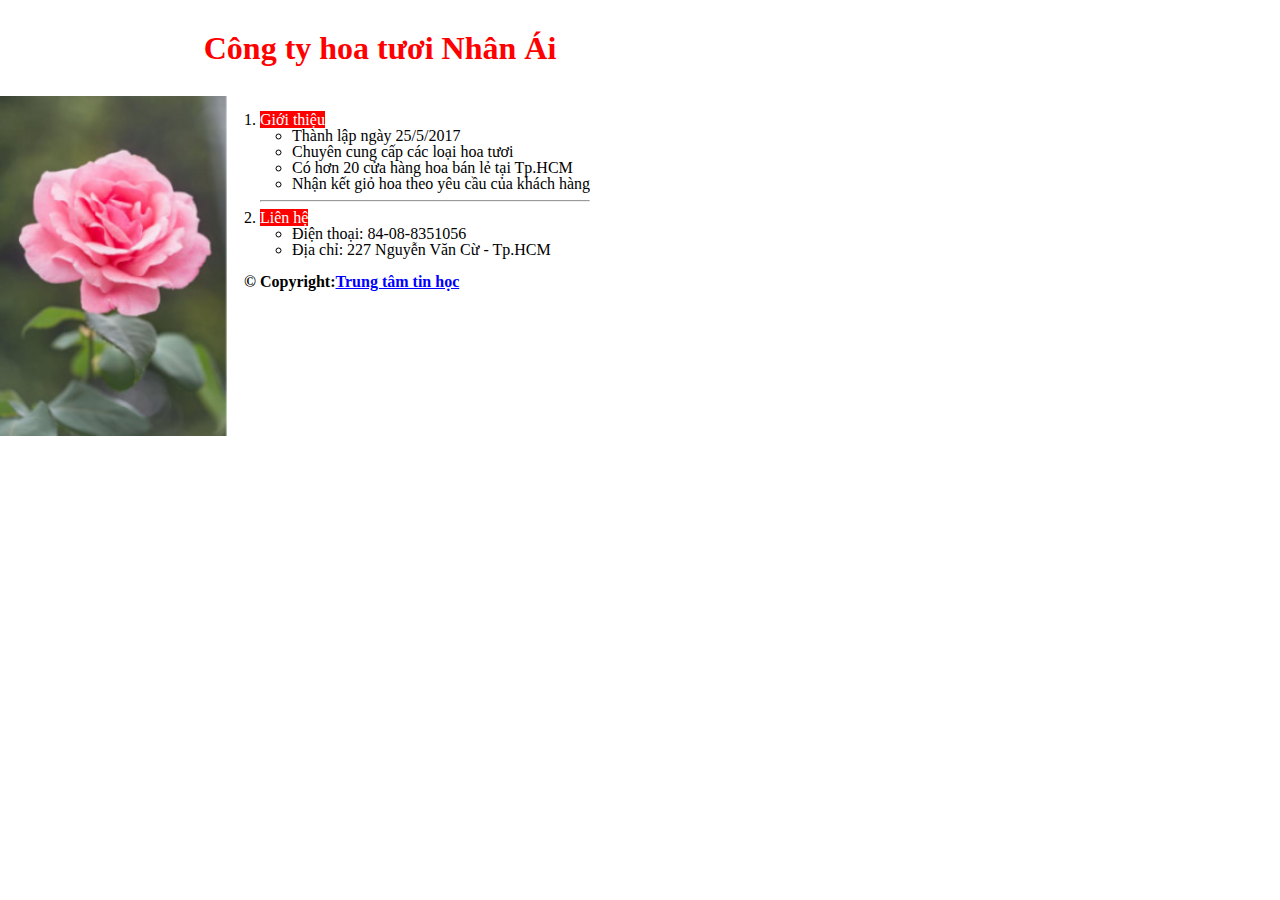
<file: baitap1/index.html>
<!DOCTYPE html>
<html lang="en">

<head>
    <meta charset="UTF-8">
    <meta http-equiv="X-UA-Compatible" content="IE=edge">
    <meta name="viewport" content="width=device-width, initial-scale=1.0">
    <link rel="stylesheet" href="style.css" />
    <link rel="stylesheet" href="reset.css" />
    <title>Công ty hoa tươi Nhân Ái</title>
    <link rel="preconnect" href="https://fonts.googleapis.com">
    <link rel="preconnect" href="https://fonts.gstatic.com" crossorigin>
    <link href="https://fonts.googleapis.com/css2?family=Dongle&display=swap" rel="stylesheet"> 
</head>

<body >
    <div class="main">
        <h2 class="title">Công ty hoa tươi Nhân Ái</h2>
        <div class="content flex">
            <div class="content__img">
                <img src="./flower.jpg" alt="Flower" />
            </div>
            <div class="list">
                <ol>
                    <li>
                    <span class="li__title">Giới thiệu</span>
                    <ul>
                        <li>Thành lập ngày 25/5/2017</li>
                        <li>Chuyên cung cấp các loại hoa tươi</li>
                        <li>Có hơn 20 cửa hàng hoa bán lẻ tại Tp.HCM </li>
                        <li>Nhận kết giỏ hoa theo yêu cầu của khách hàng</li>
                    </ul>
                    </li>
                    <hr/>
                    <li>
                        <span class="li__title">Liên hệ</span>
                    <ul>
                        <li>Điện thoại: 84-08-8351056</li>
                        <li>Địa chỉ: 227 Nguyễn Văn Cừ - Tp.HCM</li>
                       
                    </ul>
                </li>
                </ol>
                <strong class="txt-bold">© Copyright:</strong><a class="txt-bold blue" href="http://www.csc.hcmuns.edu.vn/">Trung tâm tin học</a>
            </div>
        </div>
    </div>
</body>
</html>
</file>
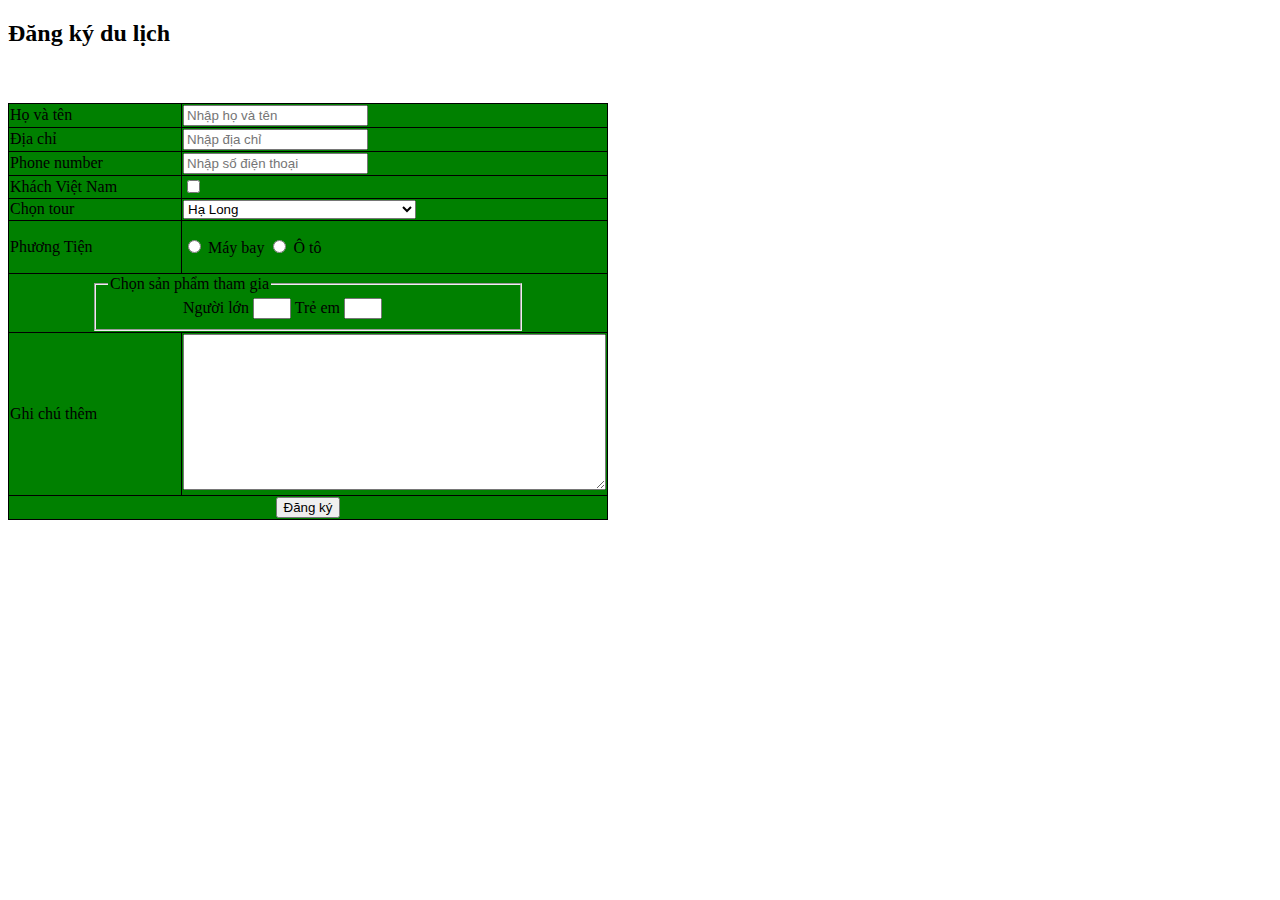
<file: baitap2/index.html>
<!DOCTYPE html>
<html lang="en">
<head>
    <meta charset="UTF-8">
    <meta http-equiv="X-UA-Compatible" content="IE=edge">
    <meta name="viewport" content="width=device-width, initial-scale=1.0">
    <link rel="stylesheet" href="style.css">
    <title>Đăng ký du lịch</title>
</head>
<body>
    <h2>Đăng ký du lịch</h2>
    <div class="form">
    <form action="" method="get">
      <table border="1" class="form-table">
        <tr>
          <td>
            <label for="name">Họ và tên</label>
          </td>
          <td>
            <input name ="name" type="text" id="name" placeholder="Nhập họ và tên">
          </td>
        </tr>
      
        <tr>
          <td>
            <label for="address">Địa chỉ</label>
          </td>
          <td>
            <input name ="address" type="text" id="address" placeholder="Nhập địa chỉ">
          </td>
        </tr>
      <br>
      <br>
      <tr>
        <td>
          <label for="number">Phone number</label>
        </td>
        <td>
          <input name ="number" type="number" id="number" placeholder="Nhập số điện thoại">
        </td>
      </tr>

      <tr>
        <td>
          <label for="customer_type">Khách Việt Nam</label>
        </td>
        <td>
          <input type="checkbox" name="customer_type" id="customer_type">
        </td>
      </tr>

      <tr>
        <td>
          <label for="tour">Chọn tour</label>
        </td>
        <td>
          <select name="tour" id="tour">
            <optgroup label="Miền Bắc">
              <option value="tour">Hạ Long</option>
              <option value="tour">Hà Nội</option>
            </optgroup>
            <optgroup label="Miền Trung">
              <option value="tour">Nha Trang - Đà Lạt</option>
              <option value="tour">Ban Mê Thuột - Gia Lai - Kontum</option>
            </optgroup>
          </select>
        </td>
      </tr>

      <tr>
        <td>
          <p>Phương Tiện</p>
        </td>
        <td>
          <input type="radio" id="plane" name="transport" value="plane">
          <label for="plane">Máy bay</label>
          <input type="radio" id="car" name="transport" value="car">
          <label for="car">Ô tô</label>
        </td>
      </tr>

      <tr>
        <td colspan="2">
          <fieldset style="width: 400px;" class="center">
            <legend>Chọn sản phẩm tham gia</legend>
            <div class="center select__products">
                <label for="human">Người lớn</label>
                <input type="number" name="human" id="human">
                <label for="children">Trẻ em</label>
                <input type="number" name="children">
            </div>
        </fieldset>
        </td>
      </tr>

      <tr>
        <td>
          <label for="desc">Ghi chú thêm</label>
        </td>
        <td>
          <textarea id="desc" name="desc" cols="50" rows="10">
          </textarea>
        </td>
      </tr>
      
      <tr>
        <td colspan="2" class="center">
          <div class="flex">
              <input type="submit" value="Đăng ký" name="btn" id="form-btn" class="btn center"
                  onclick="register()">
          </div>
      </td>
      <tr id="text">

      </tr>
    </table>
    </form>
  </div>
</body>

<script>
  function register() {
      const tr = document.getElementById("text")
      const td = document.createElement("td")
      td.setAttribute("colspan", "2")
      tr.appendChild(td)
      const p = document.createElement("p")
      p.setAttribute("class", "registed")
      p.textContent += "Bạn đã đăng ký thành công!!!"
      td.appendChild(p)
  }
</script>
</html>
</file>
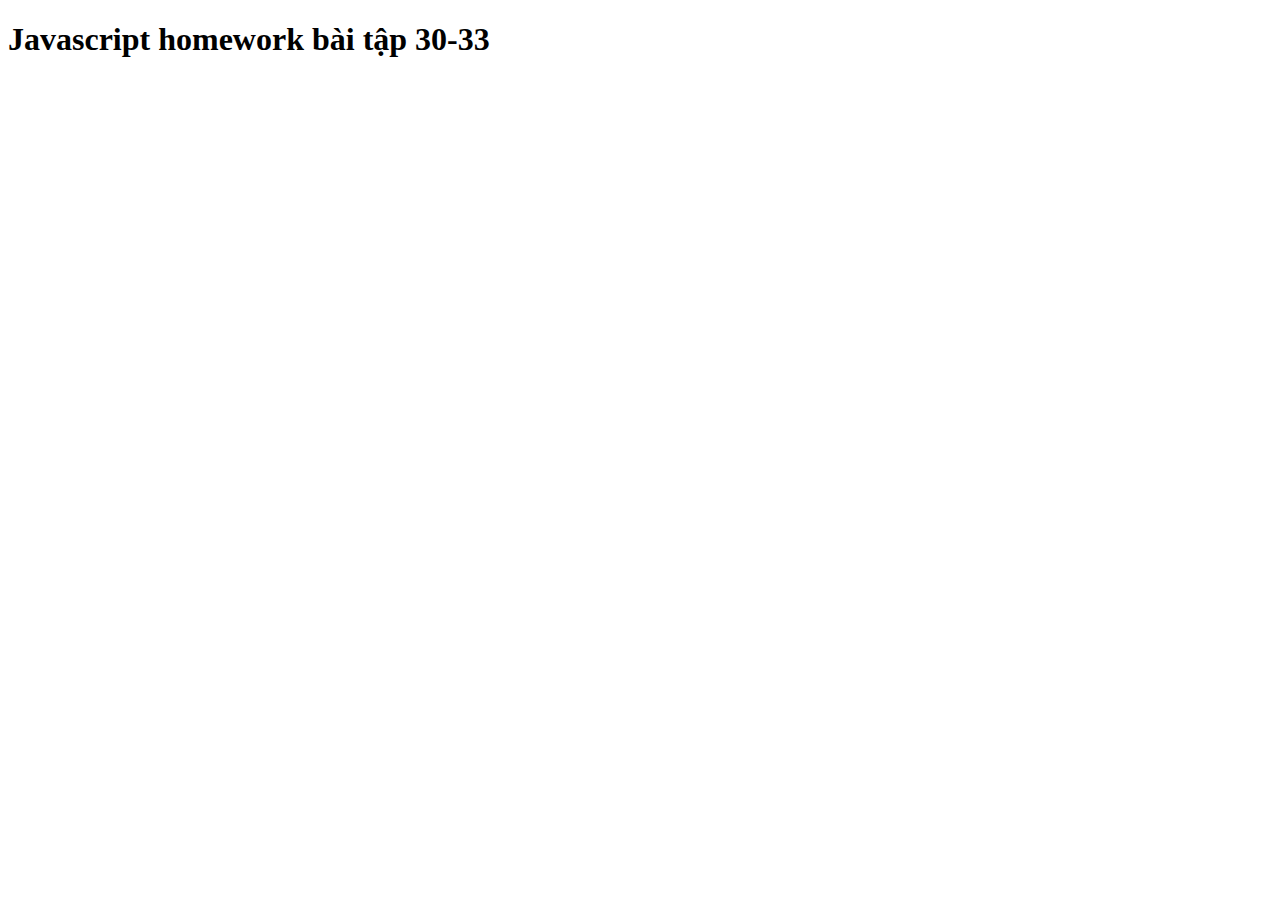
<file: javascript_bai30_33/homework.html>
<!DOCTYPE html>
<html lang="en">
<head>
    <meta charset="UTF-8">
    <meta http-equiv="X-UA-Compatible" content="IE=edge">
    <meta name="viewport" content="width=device-width, initial-scale=1.0">
    <title>Javascript_homework</title>
</head>
<body>
    <h1>Javascript homework bài tập 30-33</h1>
    <script src="homework.js"></script>
</body>
</html>
</file>
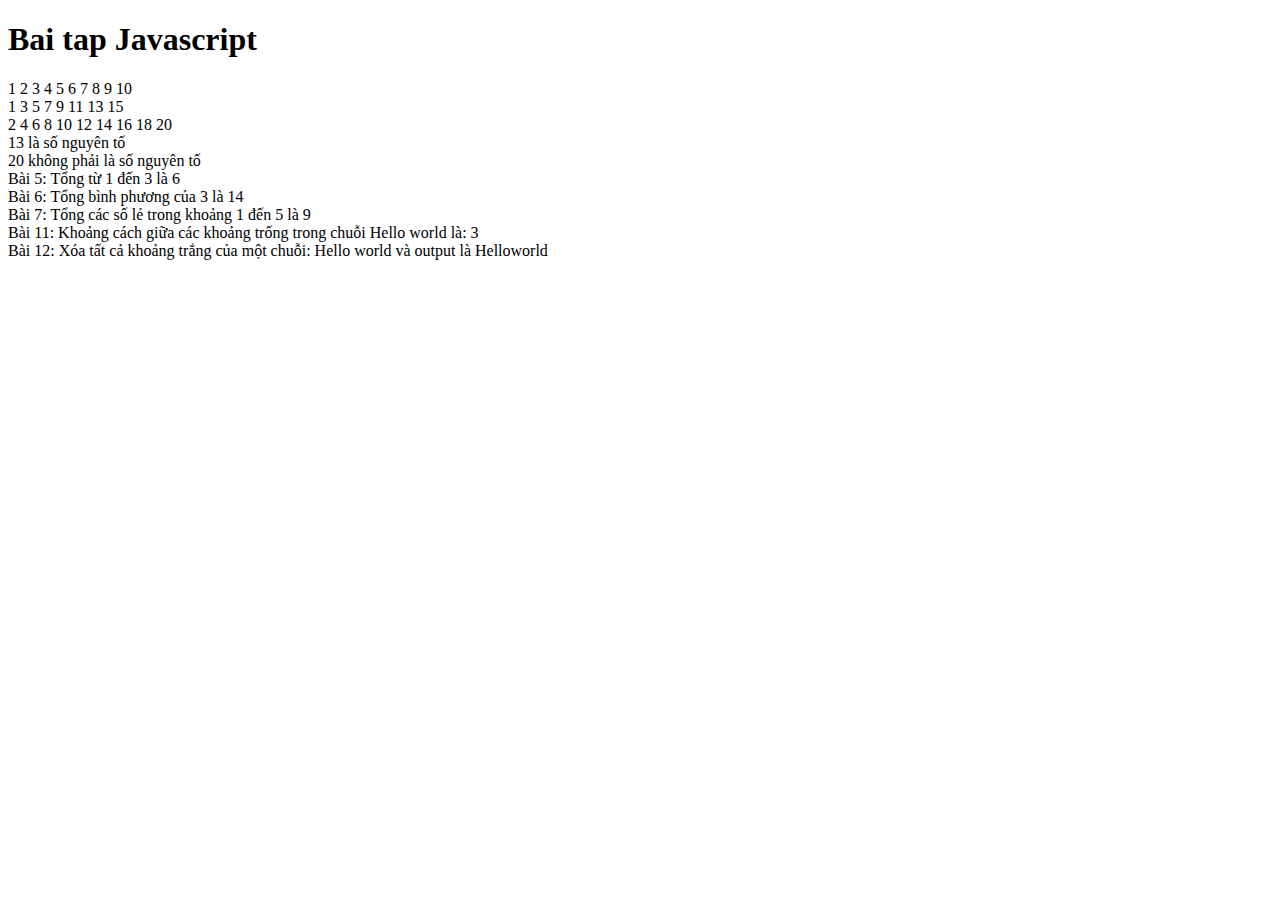
<file: javascript_HW/basic_java.html>
<!DOCTYPE html>
<html lang="en">
<head>
    <meta charset="UTF-8">
    <meta http-equiv="X-UA-Compatible" content="IE=edge">
    <meta name="viewport" content="width=device-width, initial-scale=1.0">
    <title>Document</title>
</head>
<body>
    <h1>Bai tap Javascript</h1>
    <script src="basic_java.js"></script>
</body>
</html>
</file>
<file: baitap1/style.css>
body {
    max-width: 760px;
}
.wrap {
    margin: 0 auto;
}
.title {
    color: red;
    font-size: 32px;
    text-align: center;
    font-weight: bold;
    padding: 2rem;
}
.flex {
    display: flex;
}
.content {
    width: 100%;
}
img {
    width: 100%;
    height: auto;
}
.content__img {
    width: 30%;
}

.li__title {
    background-color: red;
    color: white;
}
.list {
    margin-left: 1rem;
}
.list ol {
    padding: 1rem;
}
.list ul li {
    margin-left: 2rem;
}
.list-square li{
    list-style-type: square;
}
.txt-bold {
    font-weight: bold;
}
.blue {
    color: blue;
}
.center {
    justify-content: center;
}

#new-font {
    font-family: 'Dongle', sans-serif;
}
</file>
<file: baitap2/style.css>
table{
    border-collapse: collapse;
    border: 1px;
    border-color: #000;
}

.flex {
    display: flex;
}
.title {
    color: green;
    text-align: center;
}
.form-table {
    background-color: green;
}
.form-table {
    width: 600px;
}
.registed {
    text-align: center;
    color: red;
}

.form-table tr td:first-child {
    width: 30%;
}

.center {
    margin: auto;
}

.select__products {
    width: 250px;
}
.select__products label {
    width: 30px;
}
.select__products input {
    width: 30px;
}
</file>
